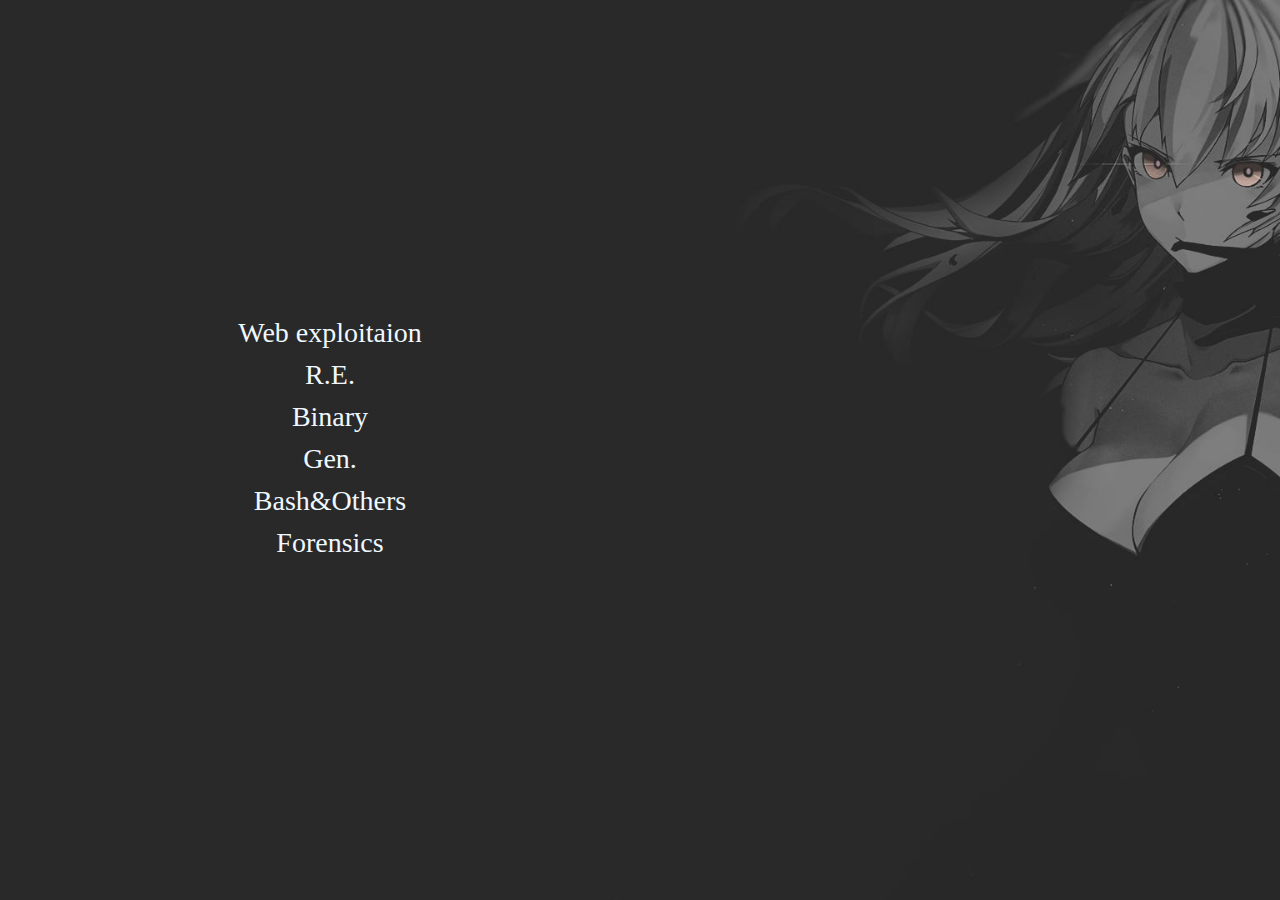
<file: index.html>
<!DOCTYPE html>
<html lang="en">

<head>
    <meta charset="UTF-8">
    <meta name="viewport" content="width=device-width, initial-scale=1.0">
    <title>Notes_CTF</title>
    <link rel="stylesheet" href="/CSS/main.css">
    <link rel="stylesheet" href="/CSS/index.css">
</head>

<body>
    <div class="main">
        <ul class="agenda">
            <li><a href="/Temps/Web_expo.html">Web exploitaion</a></li>
            <li><a href="/Temps/r_e.html">R.E.</a></li>
            <li><a href="/Temps/binary.html">Binary</a></li>
            <li><a href="/Temps/gen.html">Gen.</a></li>
            <li><a href="/Temps/bash.html">Bash&Others</a></li>
            <li><a href="/Temps/foren.html">Forensics</a></li>
        </ul>
    </div>
</body>

</html>
</file>
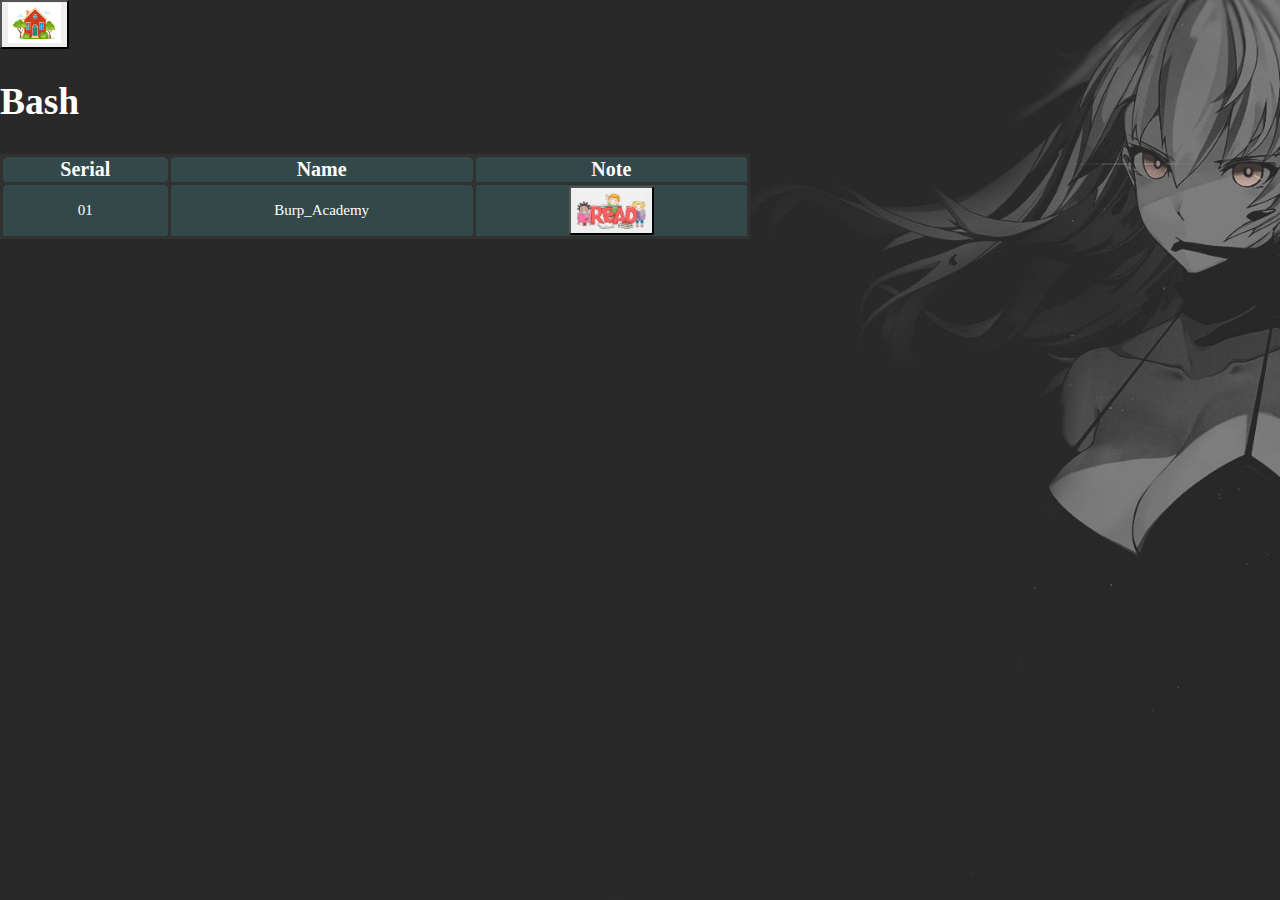
<file: Temps/bash.html>
<!DOCTYPE html>
<html lang="en">
<head>
    <meta charset="UTF-8">
    <meta name="viewport" content="width=device-width, initial-scale=1.0">
    <title>Bash</title>
    <link rel="stylesheet" href="/CSS/main.css">
    <link rel="stylesheet" href="/CSS/sub.css.css">
</head>
<body>
    <div class="nav">
        <button onclick="window.location.href='/index.html'"><img src="/CSS/img/home_logo.jpg" alt=""></button></td>
        <h2>Bash</h2>
    </div>
    <div class="web_expo_main">
        <table class="expo_tab">
            <tr>
                <th>Serial</th>
                <th>Name</th>
                <th>Note</th>
            </tr>
            <tr>
                <td>01</td>
                <td>Burp_Academy</td>
                <td><button onclick="window.location.href='index.html'"><img src="/CSS/img/read logo.jpg" alt=""></button></td>
            </tr>
        </table>
    </div>
    <script>
        
    </script>
</body>
</html>
</file>
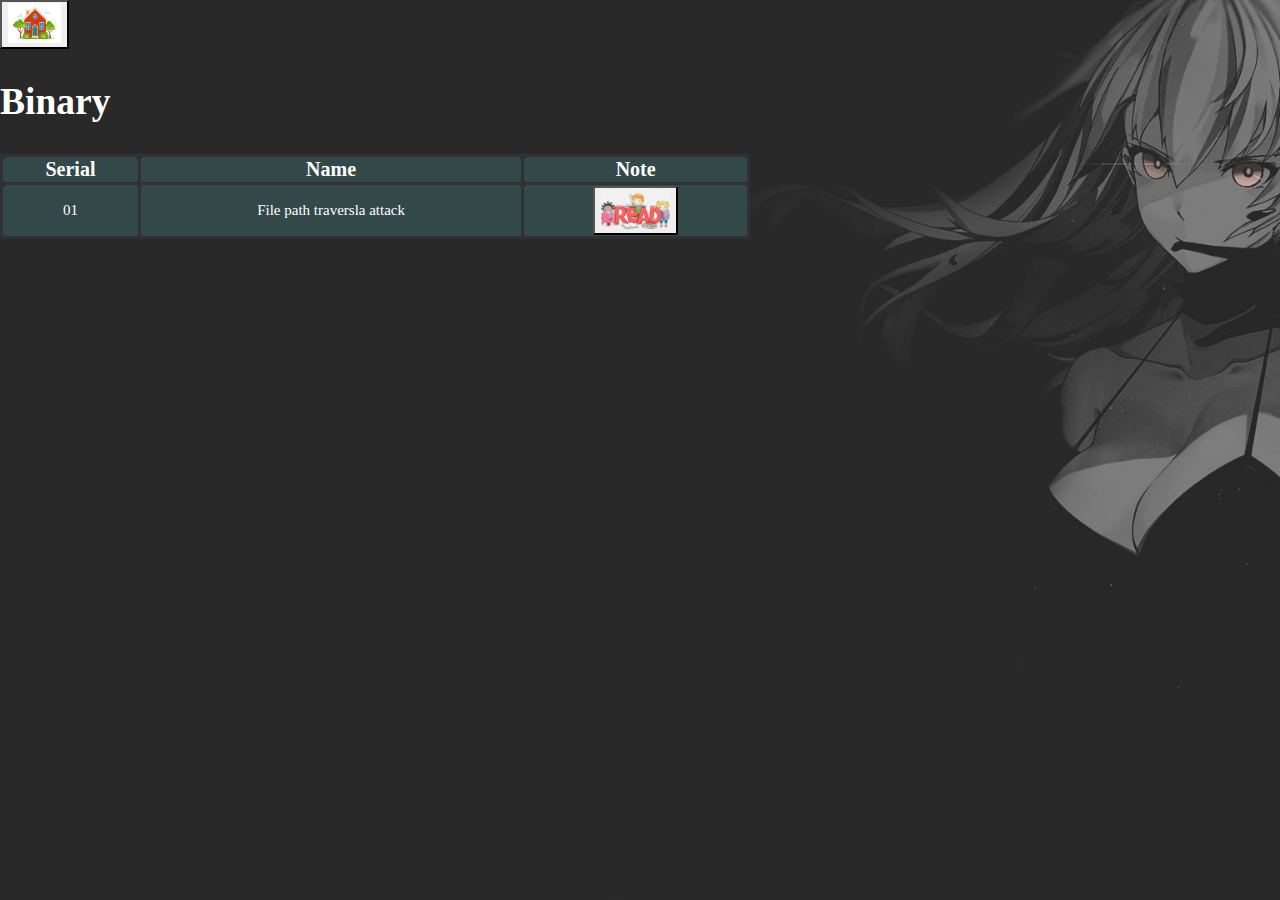
<file: Temps/binary.html>
<!DOCTYPE html>
<html lang="en">
<head>
    <meta charset="UTF-8">
    <meta name="viewport" content="width=device-width, initial-scale=1.0">
    <title>Binary</title>
    <link rel="stylesheet" href="/CSS/main.css">
    <link rel="stylesheet" href="/CSS/sub.css.css">
</head>
<body>
    <div class="nav">
        <button onclick="window.location.href='/index.html'"><img src="/CSS/img/home_logo.jpg" alt=""></button></td>
        <h2>Binary</h2>
    </div>
    <div class="web_expo_main">
        <table class="expo_tab">
            <tr>
                <th>Serial</th>
                <th>Name</th>
                <th>Note</th>
            </tr>
            <tr>
                <td>01</td>
                <td>File path traversla attack</td>
                <td><button onclick="window.location.href='index.html'"><img src="/CSS/img/read logo.jpg" alt=""></button></td>
            </tr>
        </table>
    </div>
    <script>
        
    </script>
</body>
</html>
</file>
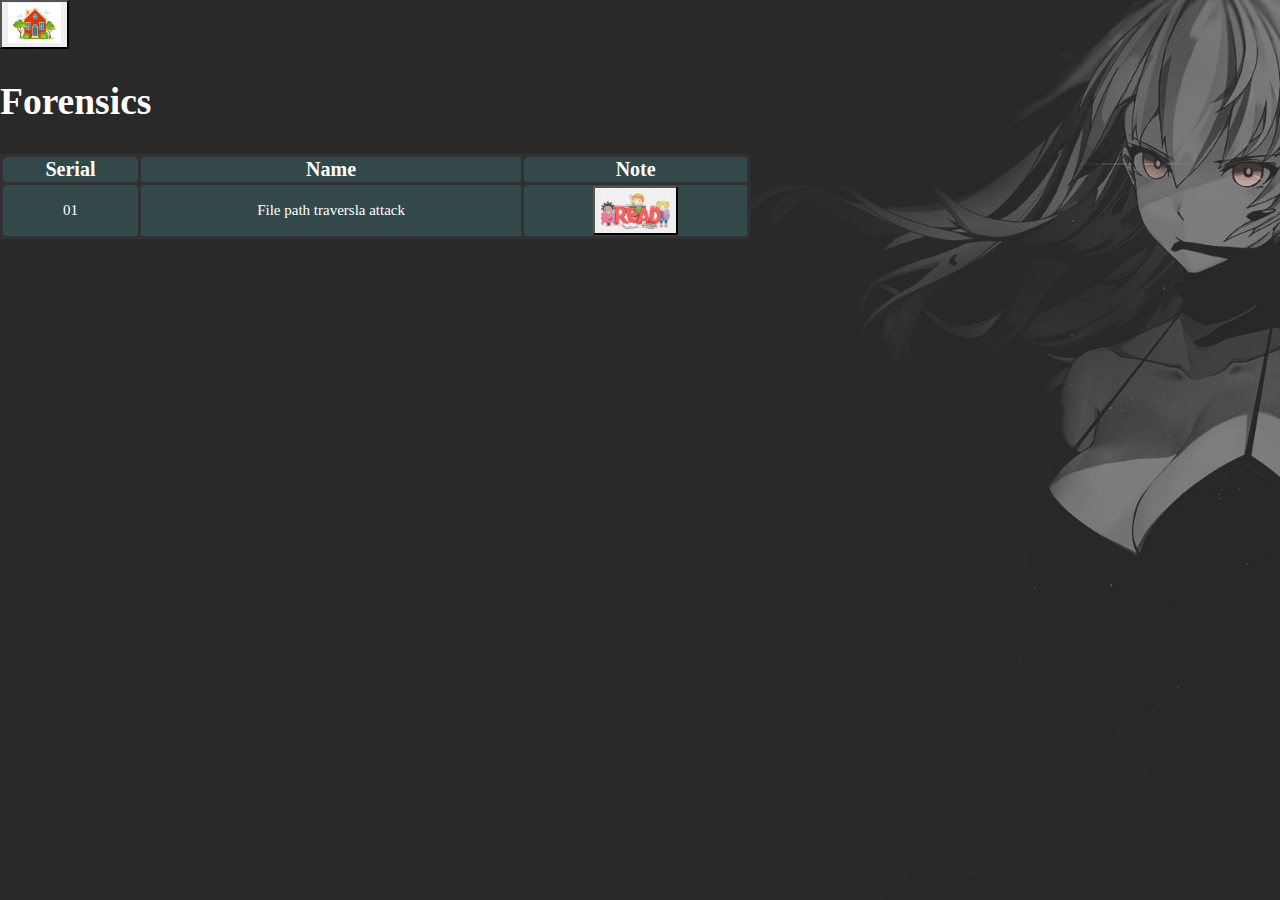
<file: Temps/foren.html>
<!DOCTYPE html>
<html lang="en">
<head>
    <meta charset="UTF-8">
    <meta name="viewport" content="width=device-width, initial-scale=1.0">
    <title>Forensics</title>
    <link rel="stylesheet" href="/CSS/main.css">
    <link rel="stylesheet" href="/CSS/sub.css.css">
</head>
<body>
    <div class="nav">
        <button onclick="window.location.href='/index.html'"><img src="/CSS/img/home_logo.jpg" alt=""></button></td>
        <h2>Forensics</h2>
    </div>
    <div class="web_expo_main">
        <table class="expo_tab">
            <tr>
                <th>Serial</th>
                <th>Name</th>
                <th>Note</th>
            </tr>
            <tr>
                <td>01</td>
                <td>File path traversla attack</td>
                <td><button onclick="window.location.href='index.html'"><img src="/CSS/img/read logo.jpg" alt=""></button></td>
            </tr>
        </table>
    </div>
    <script>
        
    </script>
</body>
</html>
</file>
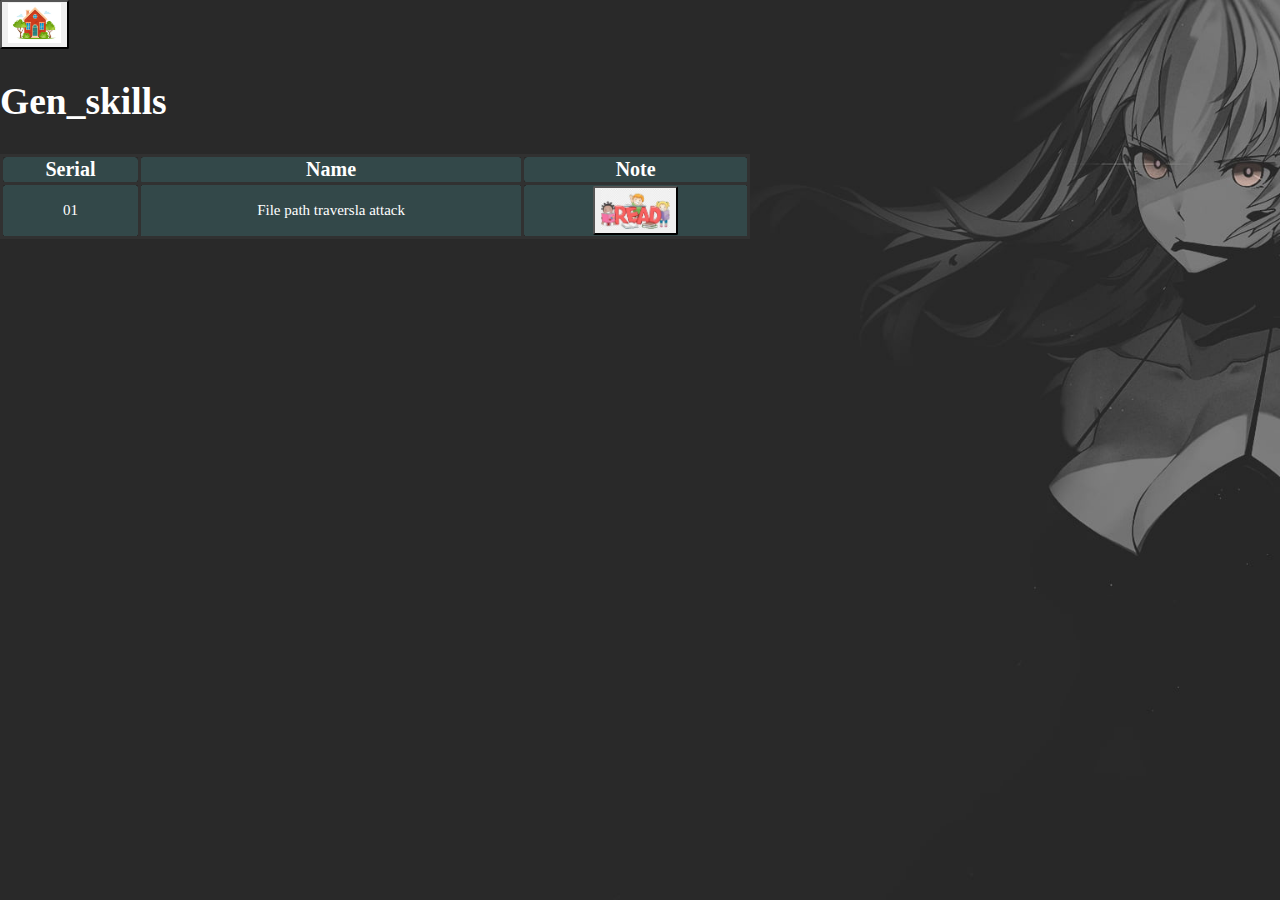
<file: Temps/gen.html>
<!DOCTYPE html>
<html lang="en">
<head>
    <meta charset="UTF-8">
    <meta name="viewport" content="width=device-width, initial-scale=1.0">
    <title>Gen_skills</title>
    <link rel="stylesheet" href="/CSS/main.css">
    <link rel="stylesheet" href="/CSS/sub.css.css">
</head>
<body>
    <div class="nav">
        <button onclick="window.location.href='/index.html'"><img src="/CSS/img/home_logo.jpg" alt=""></button></td>
        <h2>Gen_skills</h2>
    </div>
    <div class="web_expo_main">
        <table class="expo_tab">
            <tr>
                <th>Serial</th>
                <th>Name</th>
                <th>Note</th>
            </tr>
            <tr>
                <td>01</td>
                <td>File path traversla attack</td>
                <td><button onclick="window.location.href='index.html'"><img src="/CSS/img/read logo.jpg" alt=""></button></td>
            </tr>
        </table>
    </div>
    <script>
        
    </script>
</body>
</html>
</file>
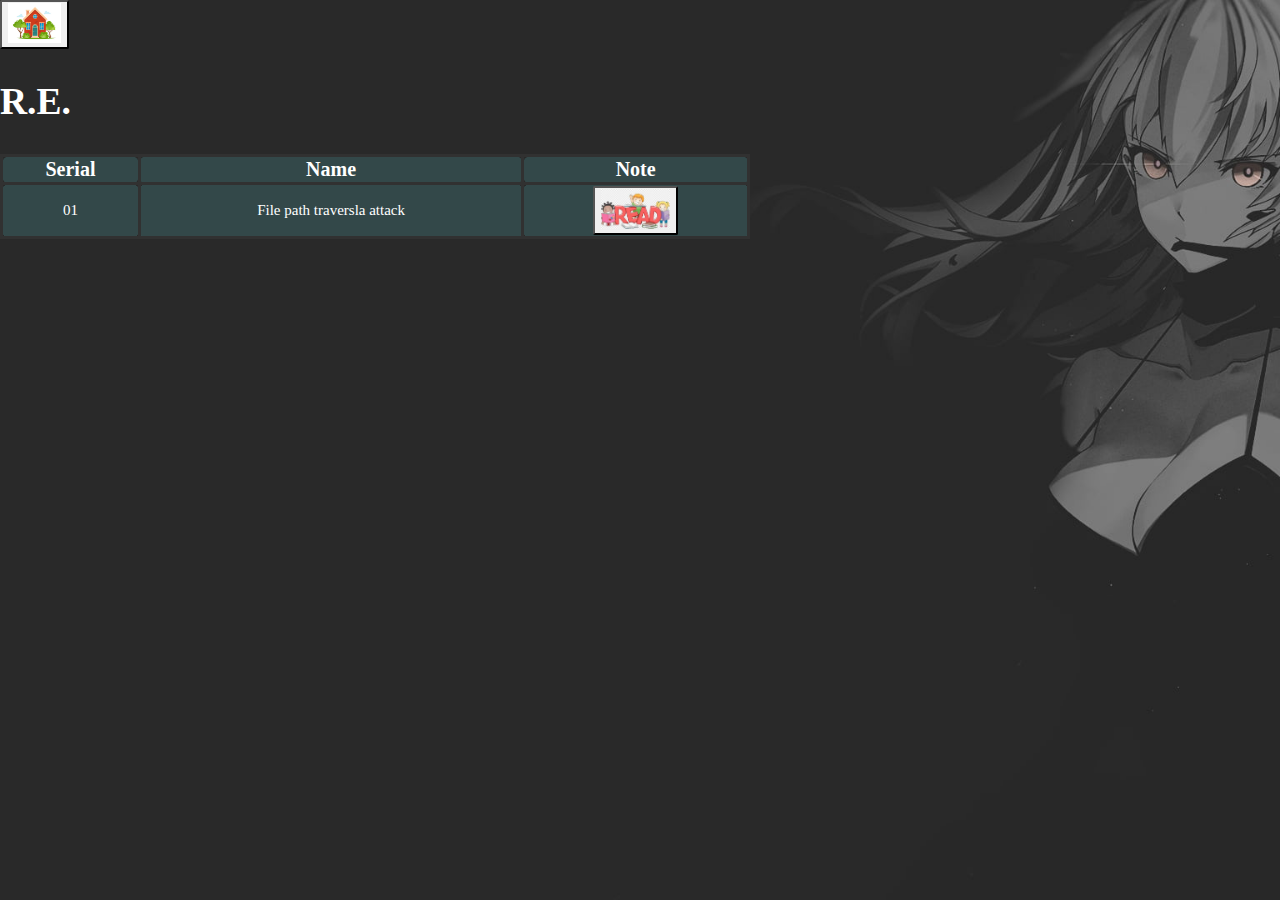
<file: Temps/r_e.html>
<!DOCTYPE html>
<html lang="en">
<head>
    <meta charset="UTF-8">
    <meta name="viewport" content="width=device-width, initial-scale=1.0">
    <title>R.E.</title>
    <link rel="stylesheet" href="/CSS/main.css">
    <link rel="stylesheet" href="/CSS/sub.css.css">
</head>
<body>
    <div class="nav">
        <button onclick="window.location.href='/index.html'"><img src="/CSS/img/home_logo.jpg" alt=""></button></td>
        <h2>R.E.</h2>
    </div>
    <div class="web_expo_main">
        <table class="expo_tab">
            <tr>
                <th>Serial</th>
                <th>Name</th>
                <th>Note</th>
            </tr>
            <tr>
                <td>01</td>
                <td>File path traversla attack</td>
                <td><button onclick="window.location.href='index.html'"><img src="/CSS/img/read logo.jpg" alt=""></button></td>
            </tr>
        </table>
    </div>
    <script>
        
    </script>
</body>
</html>
</file>
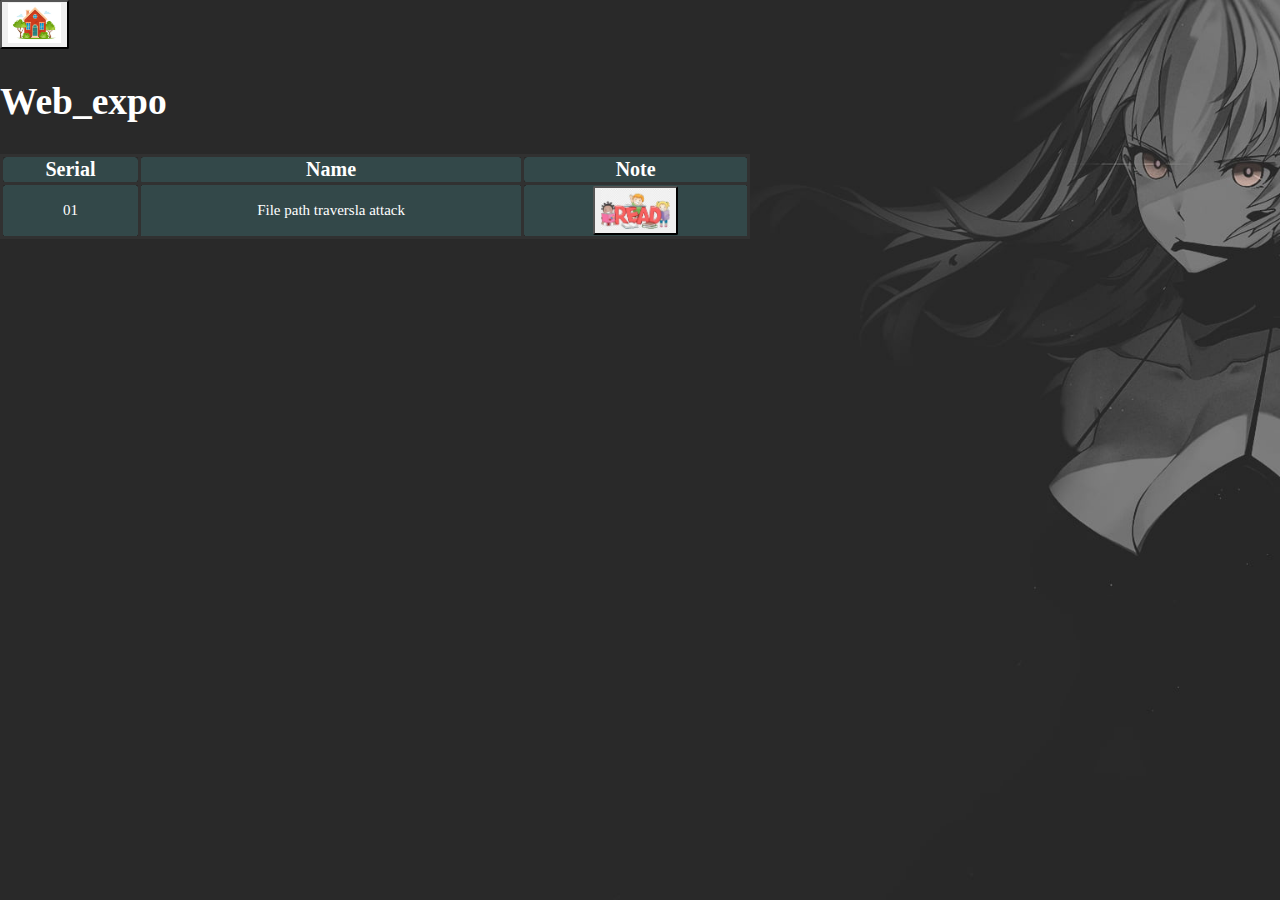
<file: Temps/Web_expo.html>
<!DOCTYPE html>
<html lang="en">
<head>
    <meta charset="UTF-8">
    <meta name="viewport" content="width=device-width, initial-scale=1.0">
    <title>Web exploitaion</title>
    <link rel="stylesheet" href="/CSS/main.css">
    <link rel="stylesheet" href="/CSS/sub.css.css">
</head>
<body>
    <div class="nav">
        <button onclick="window.location.href='/index.html'"><img src="/CSS/img/home_logo.jpg" alt=""></button></td>
        <h2>Web_expo</h2>
    </div>
    <div class="web_expo_main">
        <table class="expo_tab">
            <tr>
                <th>Serial</th>
                <th>Name</th>
                <th>Note</th>
            </tr>
            <tr>
                <td>01</td>
                <td>File path traversla attack</td>
                <td><button onclick="window.location.href='index.html'"><img src="/CSS/img/read logo.jpg" alt=""></button></td>
            </tr>
        </table>
    </div>
    <script>
        
    </script>
</body>
</html>
</file>
<file: CSS/main.css>
body {
    background-image: url("/CSS/img/inkvault2.jpg");
    background-repeat: no-repeat;
    background-attachment: fixed;
    background-size: cover;
  }
  
body{
    font-family: fantasy;
    font-size: 25px;
    color: white;
    margin: 0px;
    padding: 0px;
}
</file>
<file: CSS/index.css>
.main{
    display: grid;
    grid-template-columns: 1fr 1fr 1fr 1fr 1fr 1fr 1fr;
    grid-template-rows: 1fr 1fr 1fr;

}
.agenda {
    list-style-type: none;
    grid-column: 2/3;
    grid-row: 2/3;
    margin: 0;
    padding: 20px;
}


li{
    display: block;
    text-align: center;
    margin: 0;
    padding: 0;
}
li a{
    display: block;
    text-decoration: none;
    color: aliceblue;
    font-size: 28px;
    margin: 0px;
    padding: 5px ;
    width: 300px;
}
li a:hover{
    display: block;
    text-decoration: none;
    background-image: linear-gradient(to right, rgb(60, 63, 63) , rgb(143, 143, 143));
    color: aliceblue;
    font-size: 31px;
    margin: 0px;
    padding: 5px ;
    width: 300px;
    border-radius: 18px 8px 15px 8px;
}
li a:active{
    display: block;
    text-decoration: none;
    background-image: linear-gradient(to right, rgb(60, 63, 63) , rgb(143, 143, 143));
    color: rgb(255, 255, 255);
    font-size: 31px;
    margin: 0px;
    padding: 5px ;
    width: 300px;
    border-radius: 15px;
}
</file>
<file: CSS/sub.css.css>
body {
    display: grid;
}

.expo_tab {
    width: 750px;
    height: auto;
    padding: 0;
    margin: 0;
}

table,
th,
td {
    border: 3px solid rgb(49, 49, 49);
    border-collapse: collapse;
    border-radius: 8px;
}

th,
td {
    background-color: rgb(51, 72, 73);
    text-align: center;
}

th {
    font-size: 20px;
}

td {
    font-size: 15px;
}

tr:nth-child(even) {
    background-color: rgb(63, 98, 100);
}

tr td:nth-child(2):hover {
    font-size: 20px;
    background-color: rgb(70, 69, 51);
}

.expo_tab img {
    height: 40px;
    width: auto;
}

.nav img {
    height: 40px;
    width: auto;
}

button {
    border-radius: 2px;
}
</file>
